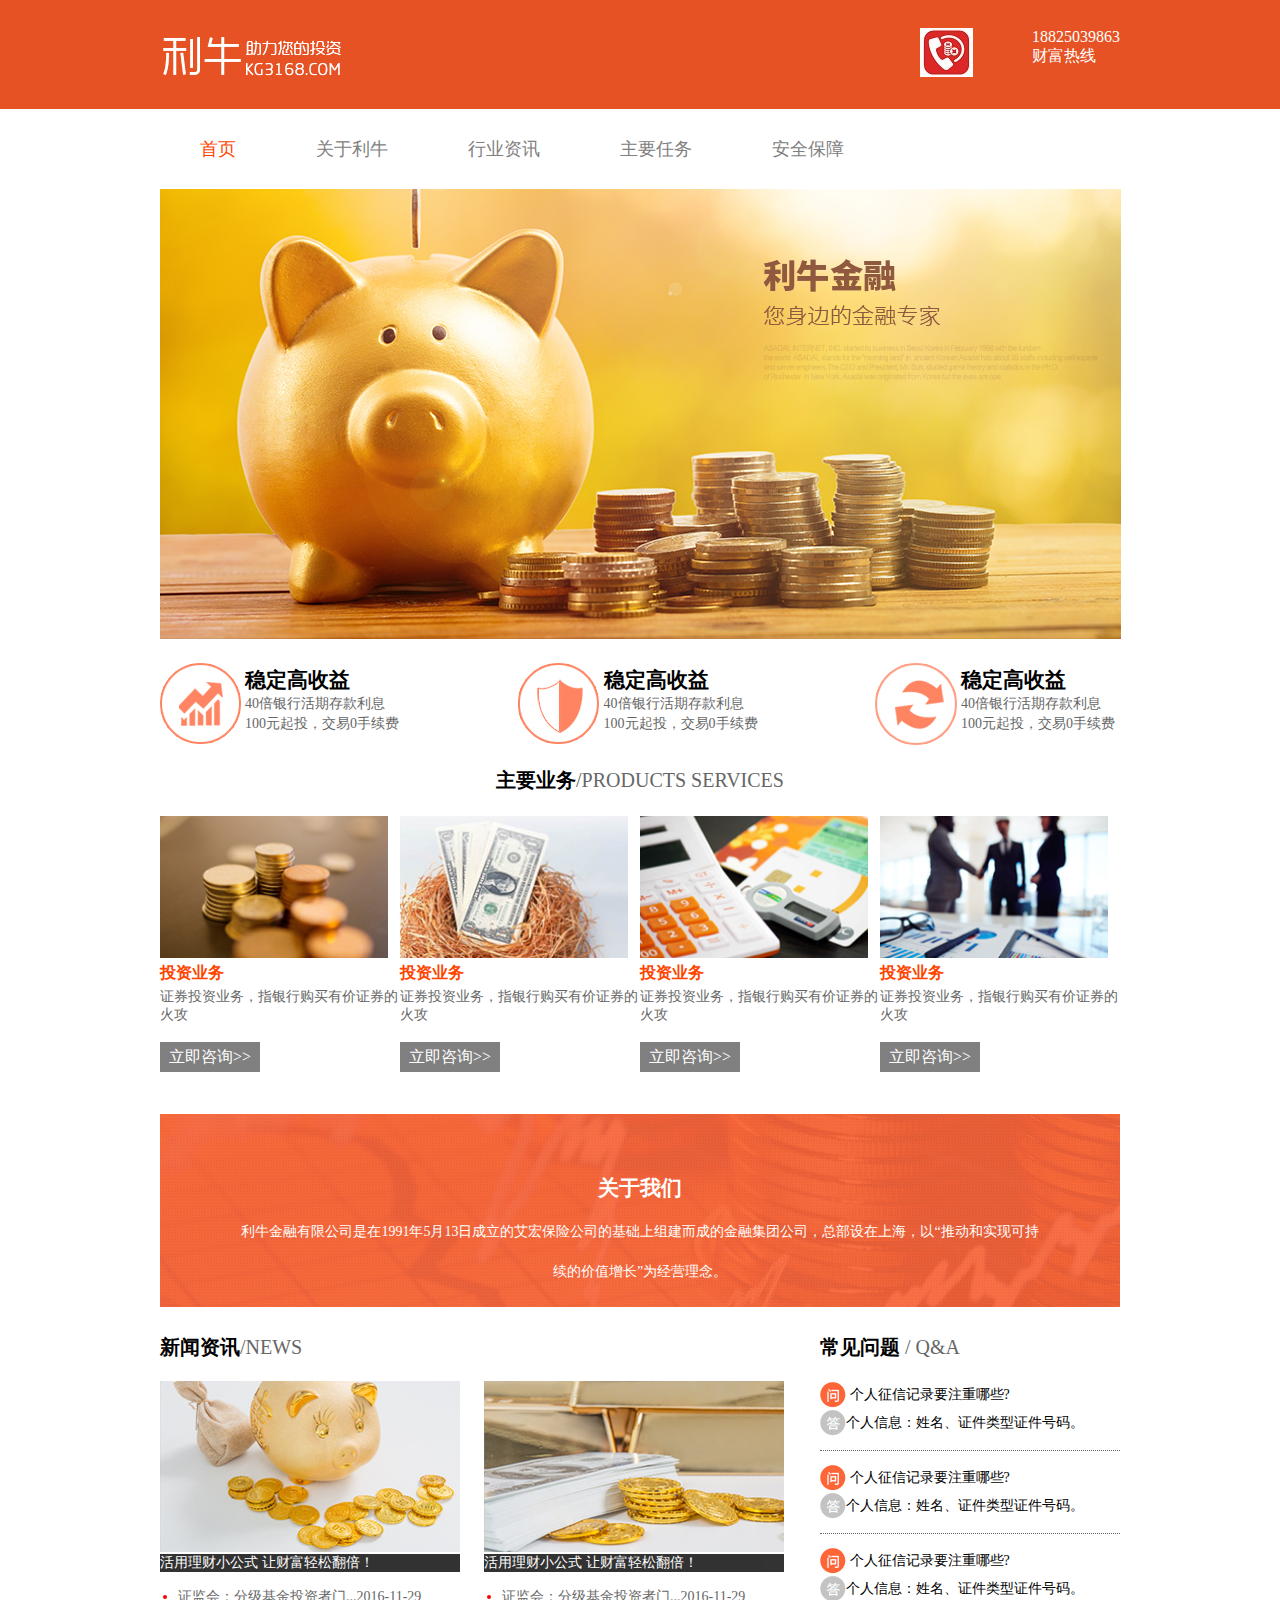
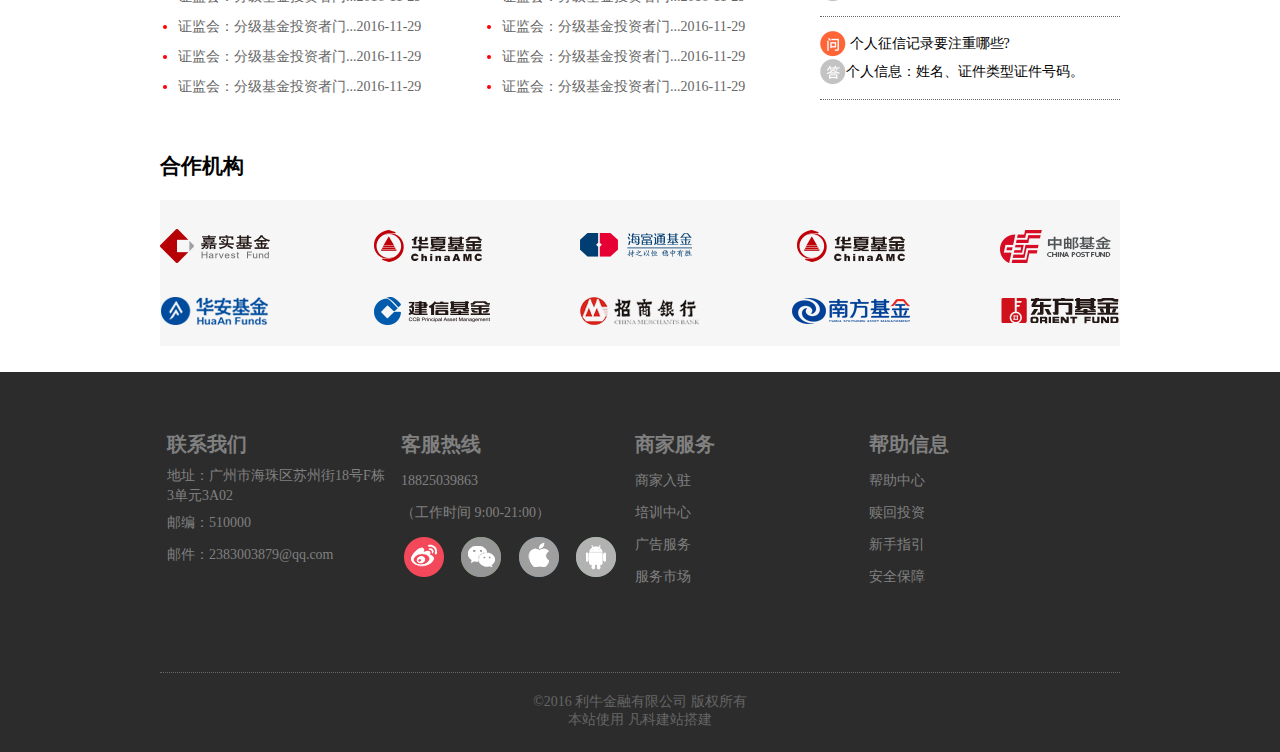
<file: index.html>
<!DOCTYPE html>
<html lang="en">

<head>
    <meta charset="UTF-8">
    <meta name="viewport" content="width=device-width, initial-scale=1.0">
    <meta http-equiv="X-UA-Compatible" content="ie=edge">
    <link rel="stylesheet" href="./css/common.css">
    <link rel="stylesheet" href="./css/index.css">
    <link rel="stylesheet" href="./css/reset.css">
    <title>傻牛投资</title>
</head>

<body>
    <header class="wrapper">
        <div class="top">
            <div class="fl top_l">
                <img src="./img/1.png" alt="金融保险" title="金融保险">
            </div>
            <div class="fr top_r">
                <img src="./img/2.jpg" alt="">
                <div class="txt">
                  
                    <span>18825039863</span>
                        <p>财富热线</p>
                </div>
            </div>
        </div>
    </header>
    <section class="nav">
        <ul>
            <li>
                <a class="only" href="#">首页</a>
            </li>
            <li>
                <a href="#">关于利牛</a>
            </li>
            <li>
                <a href="#">行业资讯</a>
            </li>
            <li>
                <a href="#">主要任务</a>
            </li>
            <li>
                <a href="#">安全保障</a>
            </li>

        </ul>

    </section>
    <div class="imgbox">
        <img src="./img/3.jpg" alt="">
    </div>
    <div class="container">
        <div class="item">
            <div class="imgs">
                <img src="./img/4.jpg" alt="">
            </div>
            <div class="content">
                <h2>稳定高收益</h2>
                <p>40倍银行活期存款利息100元起投，交易0手续费</p>
            </div>
        </div>
        <div class="item">
            <div class="imgs">
                <img src="./img/5.jpg" alt="">
            </div>
            <div class="content">
                <h2>稳定高收益</h2>
                <p>40倍银行活期存款利息100元起投，交易0手续费</p>
            </div>
        </div>
        <div class="item">
            <div class="imgs">
                <img src="./img/6.jpg" alt="">
            </div>
            <div class="content">
                <h2>稳定高收益</h2>
                <p>40倍银行活期存款利息100元起投，交易0手续费</p>
            </div>
        </div>
    </div>
    <p class="bt mid">
        <span class="st">主要业务</span>/PRODUCTS SERVICES</p>
    <div class="main">
        <div class="item">

            <img src="./img/7.jpg" alt="">

            <div class="content">
                <h3 class="buss">投资业务</h3>
                <p>证券投资业务，指银行购买有价证券的火攻</p>
            </div>
            <div class="zixun">
                <a href="#">立即咨询>></a>
            </div>
        </div>
        <div class="item">

            <img src="./img/8.jpg" alt="">

            <div class="content">
                <h3 class="buss">投资业务</h3>
                <p>证券投资业务，指银行购买有价证券的火攻</p>
            </div>
            <div class="zixun">
                <a href="#">立即咨询>></a>
            </div>
        </div>
        <div class="item">

            <img src="./img/9.jpg" alt="">

            <div class="content">
                <h3 class="buss">投资业务</h3>
                <p>证券投资业务，指银行购买有价证券的火攻</p>
            </div>
            <div class="zixun">
                <a href="#">立即咨询>></a>
            </div>
        </div>
        <div class="item">

            <img src="./img/10.jpg" alt="">

            <div class="content">
                <h3 class="buss">投资业务</h3>
                <p>证券投资业务，指银行购买有价证券的火攻</p>
            </div>
            <div class="zixun">
                <a href="#">立即咨询>></a>
            </div>

        </div>
    </div>
    <div class="message">
        <h2 class="concerning">关于我们</h2>
        <p class="introduce">利牛金融有限公司是在1991年5月13日成立的艾宏保险公司的基础上组建而成的金融集团公司，总部设在上海，以“推动和实现可持续的价值增长”为经营理念。</p>
    </div>
    <div class="news">

        <div class="news_l fl">
            <p class="bt ">
                <span class="st">新闻资讯</span>/NEWS</p>
            <div class="fl fll ">

                <img src="./img/a.jpg" alt="">

                <p class="news_p">活用理财小公式 让财富轻松翻倍！</p>

                <ul class="list">
                    <li>
                        <a href="#">证监会：分级基金投资者门...2016-11-29
                        </a>
                    </li>
                    <li>
                        <a href="#">证监会：分级基金投资者门...2016-11-29
                        </a>
                    </li>
                    <li>
                        <a href="#">证监会：分级基金投资者门...2016-11-29
                        </a>
                    </li>
                    <li>
                        <a href="#">证监会：分级基金投资者门...2016-11-29
                        </a>
                    </li>
                </ul>
            </div>
            <div class="fr fll">
                <img src="./img/b.jpg" alt="">

                <p class="news_p">活用理财小公式 让财富轻松翻倍！</p>

                <ul class="list">
                    <li>
                        <a href="#">证监会：分级基金投资者门...2016-11-29
                        </a>

                    </li>
                    <li>
                        <a href="#">证监会：分级基金投资者门...2016-11-29
                        </a>
                    </li>
                    <li>
                        <a href="#">证监会：分级基金投资者门...2016-11-29
                        </a>
                    </li>
                    <li>
                        <a href="#">证监会：分级基金投资者门...2016-11-29
                        </a>
                    </li>
                </ul>
            </div>
        </div>
        <div class="news_r fr">
            <p class="bt ">
                <span class="st">常见问题</span> / Q&A</p>

            <div class="news_q">
                <div >
                    <p class="q_q">
                        个人征信记录要注重哪些?</p>
                    <p class="q_a">个人信息：姓名、证件类型证件号码。</p>
                    <div class="kong">

                    </div>
                </div>
                <div >
                    <p class="q_q">
                        个人征信记录要注重哪些?</p>
                    <p class="q_a">个人信息：姓名、证件类型证件号码。</p>
                    <div class="kong">

                    </div>
                </div>
                <div >
                    <p class="q_q">
                        个人征信记录要注重哪些?</p>
                    <p class="q_a">个人信息：姓名、证件类型证件号码。</p>
                    <div class="kong">

                    </div>
                    <div >
                        <p class="q_q">
                            个人征信记录要注重哪些?</p>
                        <p class="q_a">个人信息：姓名、证件类型证件号码。</p>
                        <div class="kong">

                        </div>
                    </div>
                </div>
            </div>
        </div>
    </div>
    <div class="tn">
        <h2>合作机构</h2>
        <img src="./img/tn.jpg" alt="">
    </div>
    <footer class="footer">
        <div class="footer-top">
            <table class="tb1 fl">

                <tr>
                    <th>联系我们</th>
                </tr>
                <tr>
                    <td> 地址：广州市海珠区苏州街18号F栋3单元3A02 </td>
                </tr>
                <tr>
                    <td>邮编：510000 </td>
                </tr>
                <tr>
                    <td>邮件：2383003879@qq.com </td>
                </tr>

            </table>


            <table class="tb1 fl">

                <tr>
                    <th>客服热线</th>
                </tr>
                <tr>
                    <td> 18825039863</td>
                </tr>
                <tr>
                    <td>（工作时间 9:00-21:00） </td>
                </tr>
                <tr>
                    <td>
                        <img src="./img/22.jpg" alt="">
                    </td>
                </tr>

            </table>

            <table class="tb1 fl">

                <tr>
                    <th>商家服务</th>
                </tr>
                <tr>
                    <td> 商家入驻</td>
                </tr>
                <tr>
                    <td>培训中心 </td>
                </tr>
                <tr>
                    <td>广告服务 </td>
                </tr>
                <tr>
                    <td>服务市场 </td>
                </tr>
            </table>
            <table class="tb1 fl">

                <tr>
                    <th>帮助信息</th>
                </tr>
                <tr>
                    <td> 帮助中心</td>
                </tr>
                <tr>
                    <td>赎回投资 </td>
                </tr>
                <tr>
                    <td>新手指引 </td>
                </tr>
                <tr>
                    <td>安全保障 </td>
                </tr>
            </table>
        </div>
        <div class="footer-bottom">
            <p>©2016 利牛金融有限公司 版权所有</p>
            <p>本站使用
                <a class="f_b" href="#">凡科建站</a>搭建</p>
        </div>
    </footer>
</body>

</html>
</file>
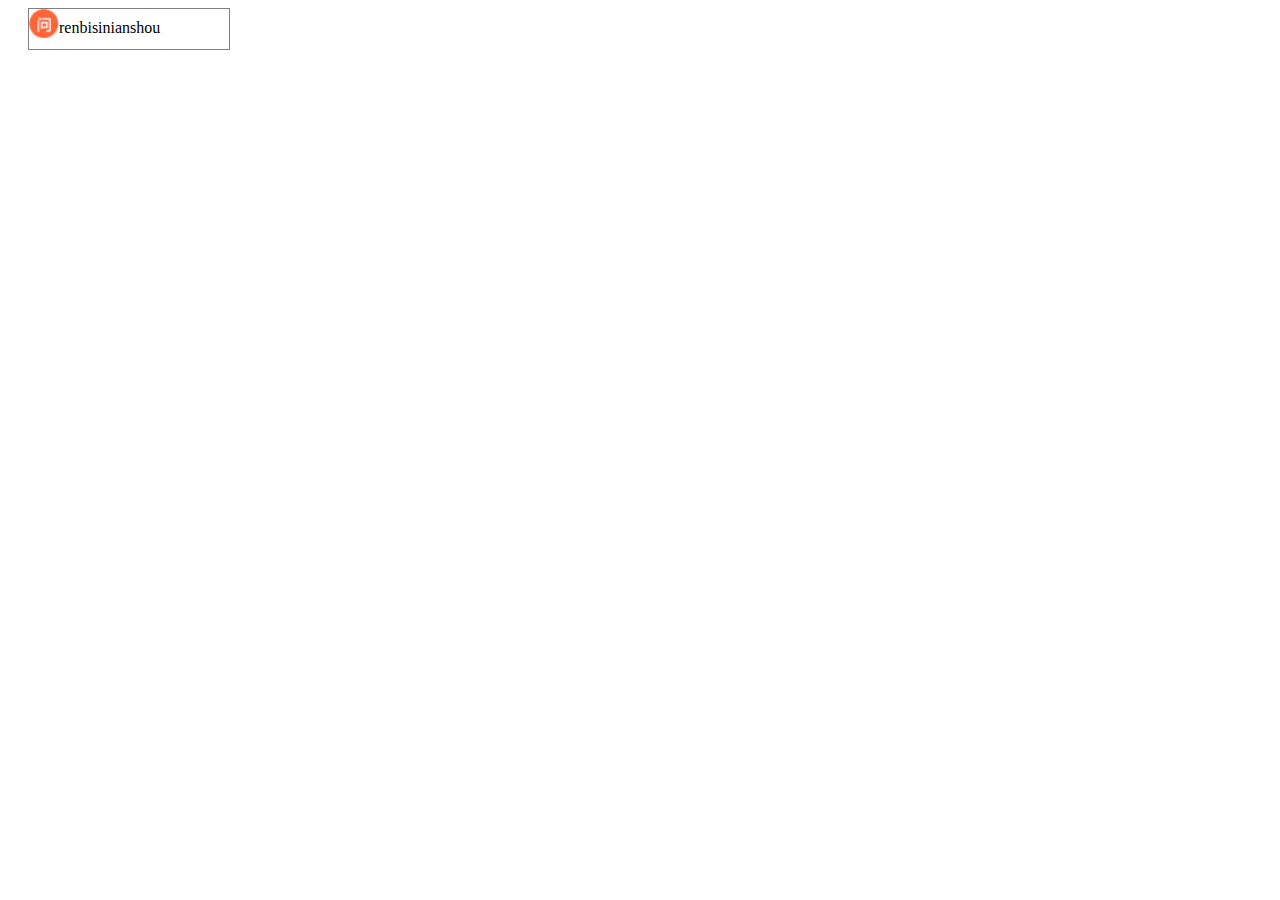
<file: test.html>
<!DOCTYPE html>
<html lang="en">
<head>
    <meta charset="UTF-8">
    <meta name="viewport" content="width=device-width, initial-scale=1.0">
    <meta http-equiv="X-UA-Compatible" content="ie=edge">
    <title>Document</title>
    <style>
    div{
        border: 1px solid gray;
        width: 200px;
        height: 40px;
        margin: 0 20px;
        /* background: url(img/6.jpg); */
        /* background: url(img/6.jpg) left top no-repeat ; */
        /* background-size: 20px 20px; */
        /* background-image: url(); */
    }
    div:before{
       content:"";
       display: inline-block;
       height: 30px;
       /* line-height: 30px; */
       vertical-align: -6px;
       width: 30px;
       background: url(img/wen.jpg);
       background-size: 100% 100%;
       /* background-color: red; */
    }
    </style>
</head>
<body>
    <div>renbisinianshou</div>
</body>
</html>
</file>
<file: css/common.css>
.fl{
    float: left;
}
.fr{
    float: right;
}
.mid{
    text-align: center;
}
.mar_r{  margin-right: 30px;}
</file>
<file: css/index.css>
.wrapper{
    width: 100%;
    height: 109px;
    background-color: #e65224;
}
.wrapper .top{
    width: 960px;
    height: 109px;
    margin: 0 auto;
}
.wrapper .top .top_l {
    width: 182px;
    height: 109px;
    line-height: 109px;
}
.wrapper .top .top_l img{
    vertical-align: middle;
}
.wrapper .top .top_r{
    width: 200px;
    height: 53px;
    padding-top: 28px;
    color:#fff;
    font-size: 16px;
    /* line-height: 109px; */
    /* border: 1px solid black; */
}
.wrapper .top .top_r img{
    /* vertical-align: middle; */
    float: left;
}
.wrapper .top .top_r .txt{
    float: right;
}
.nav{
    clear: both;
    margin-top: 20px;
    width: 100%;
    height: 40px;
    /* border: 1px solid pink; */
    font-size: 18px;
}
.nav ul{
    width: 960px;
    height: 40px;
    margin: 0 auto;
}
.nav ul li{
    /* border: 1px solid pink; */
    height: 40px;
    line-height: 40px;
    float: left;
    margin: 0 40px;
}
.nav ul li a{
    color: gray;
}
.nav ul li a:hover{
    color: #f40;
}
.nav ul li .only{
    color: #f40;
}
.imgbox{
    clear: both;
    width: 960px;
    margin:20px auto; 
}
.container{
    display: flex;
   /* border: 1px solid red; */
   width: 960px;
    height: 84px;
    margin:0 auto; 
    justify-content: space-between;
}
.container .item{
    display: flex;
    width: 245px;
    height: 84px;

}
.container .item p{
    height: 40px;
    line-height: 20px;
    color: #666666;
}
.container .item .content{
    margin-left: 4px;
    margin-top: 3px;
}
.bt{
color: #666666;
font-size: 20px;
margin: 20px auto;

}
.bt .st{
    
    font-weight: bold;
    color: black;
}
.main{
    width: 960px;
    height: 260px;
    
    margin: 0 auto;
    display: flex; 
    justify-content: space-between; 
}
.main .item{
  
    width: 25%;
    height: 260px;
    display: flex;
    flex-direction: column;
    justify-content: space-around;
}
.main .item img{
    width: 95%;
    
}
.main .item .content .buss{
color: #f40;
font-family: "宋体";
margin-bottom: 4px;
}
.main .item .content p{
    color: #666666;
}
.main .item  .zixun{
    background-color: gray;
    font-size: 16px;
    width: 100px;
    height: 30px;
    line-height: 30px;
    text-align: center;
    margin-top: 14px;
}
.main .item .zixun a{
    color: white;
    text-align: center;
}
.message{
    clear: both;
    width: 960px;
    height: 120px;
    background:url(../img/bigbanner.jpg) no-repeat;
    margin:0 auto;
    color:white;
    text-align: center;
    margin-top: 40px;
    padding:40px 0;

}
.message .concerning{
    margin-top: 20px;
}
.message .introduce{
    height: 80px;
    line-height: 40px;
    margin: 10px 80px;
}
.news{
    width: 960px;
    height: 388px;
   
    margin:0 auto;
}
.news .news_l{
    height: 320px;
    width: 624px;
}
.news .news_l .fll{
    height: 320px;
    width: 300px;
    /* border: 1px solid rebeccapurple; */
}
.news .news_l .fll .news_p{
    background-color: #000;
    opacity: 0.8;
    color: white;
    margin-top: -2px;
}
.news .news_l .fll .list{
    padding: 10px 4px;
}
.news .news_l .fll .list li{
    list-style-type: disc;
   line-height: 30px;
   margin-left: 14px;
   color: red;
}
.news .news_l .fll .list li a{
    color: #666666;
}
.news .news_l .fll .list li a:hover{
    color:firebrick; 
}
.news .news_r{
    height: 388px;
    width: 300px;
    /* border: 1px solid red; */
}
.news .news_q {
    height: 320px;
    width: 300px;
    /* border: 1px solid rebeccapurple; */
}
/* .news .news_q p::before{
content:"";
display: inline-block;
background-image: url(./img/wen.jpg);
} */
.news .news_q p{
    height: 28px;
    line-height: 28px;
    font-size: 14px;
   /* border: 1px solid red; */
}
.news .news_q .q_q:before{
content: "";
display: inline-block;
width: 26px;
height: 26px;
/* background-color: red; */
background: url(../img/wen.jpg);
background-size: 100% 100%;
vertical-align: -9px;
}
.news .news_q .q_a::before{
    content: "";
display: inline-block;
width: 26px;
height: 26px;
background: url(../img/da.jpg);
background-size: 100% 100%;
vertical-align: -9px;
}
.news .news_q .kong{
    margin:13px 0;
    border-bottom: 1px dotted #666;
}
.tn{
    /* border: 1px solid green; */
    width: 960px;
    height: 200px;
    /* background-color: ; */
    margin: 20px auto;
    padding: 30px 0 0;
}
.tn h2{
    margin-bottom: 20px;
}
.tn img{
    width:100%;
}
.footer{
    background-color: #2c2c2c;
    width: 100%;
    margin: 0 auto;
    height: 380px;
    color: #666;
    /* border: 1px solid red; */
}
.footer .footer-top{
    width:960px;
    height: 300px; 
    border-bottom: 1px dotted #666;
    margin: 0 auto;
}
.footer .footer-top .tb1{
    margin: 50px 5px;
    color: gray;
}
.footer .footer-top .tb1 th{
    font-size: 20px;
    /* border: 1px solid red; */
    text-align: left;
    height: 40px;
}
.footer .footer-top .tb1 td {
    /* border: 1px solid red; */
    width: 220px;
    height: 30px;
    line-height: 20px;
}
.footer-bottom{
    width:960px;
    margin: 20px auto;
    text-align: center;
}
.footer-bottom .f_b{
    color: #666;
}
.footer-bottom .f_b:hover{
    color: #f40;
}
</file>
